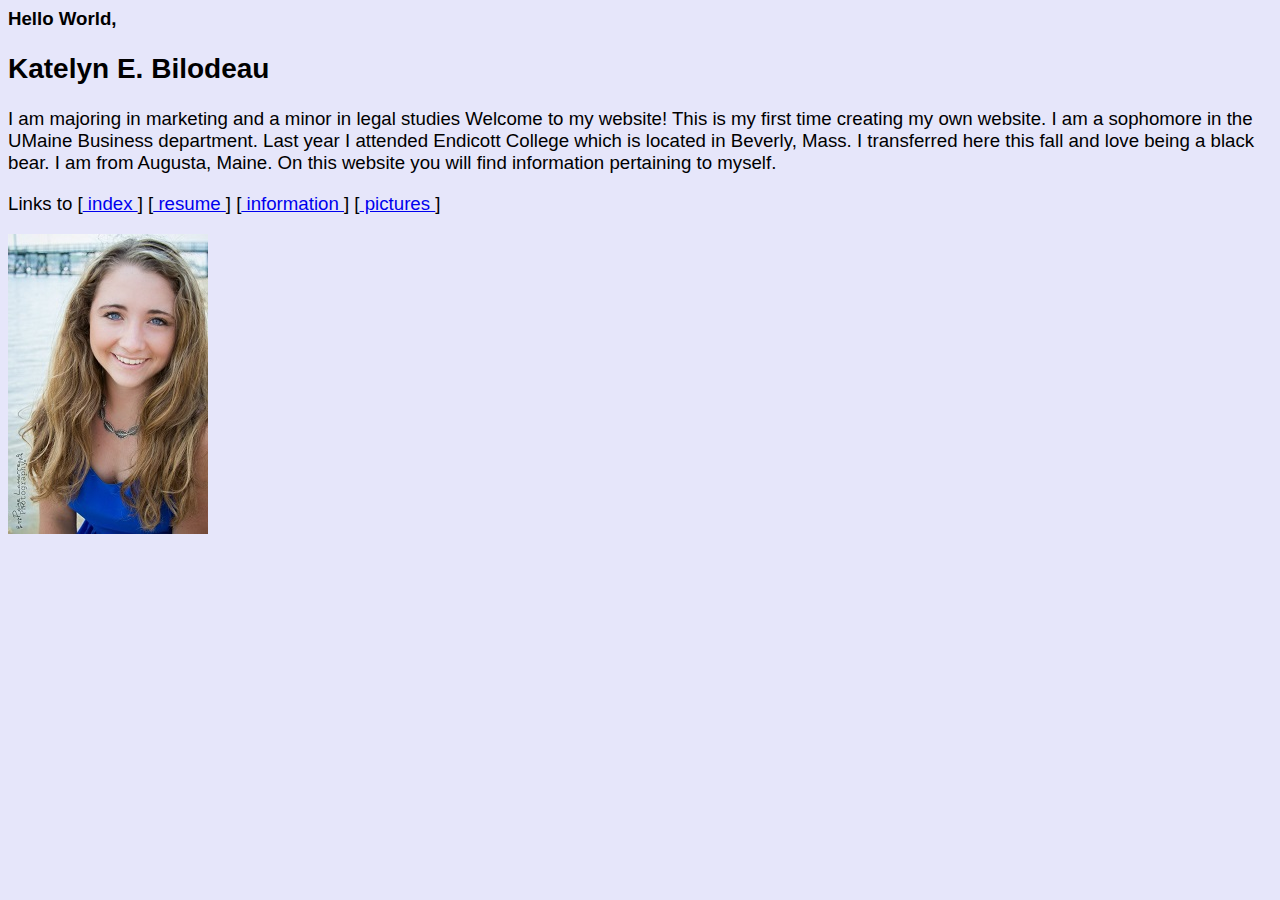
<file: index.html>
<DOCTYPE html>
<html>
<Head>
<link href= "style.css" rel="stylesheet"
<title><B>Hello World,</title> </B>
</head>
<body>
<H2> Katelyn E. Bilodeau </H2>
I am majoring in marketing and a minor in legal studies
Welcome to my website! This is my first time creating my own website.
I am a sophomore in the UMaine Business department. Last year I attended Endicott College        
which is located in Beverly, Mass. I transferred here this fall and love being a black bear. 
I am from Augusta, Maine. On this website you will find information pertaining to myself.
<P>Links to [<a href="index.html"> index </A>] [<a href="resume.html" > resume </A>]  [<a href="info.html" > information </A>] [<a href="pictures.html"> pictures </A>]

</body>
<P>
<img src="pic.jpg"> 
</P>
</html>
</file>
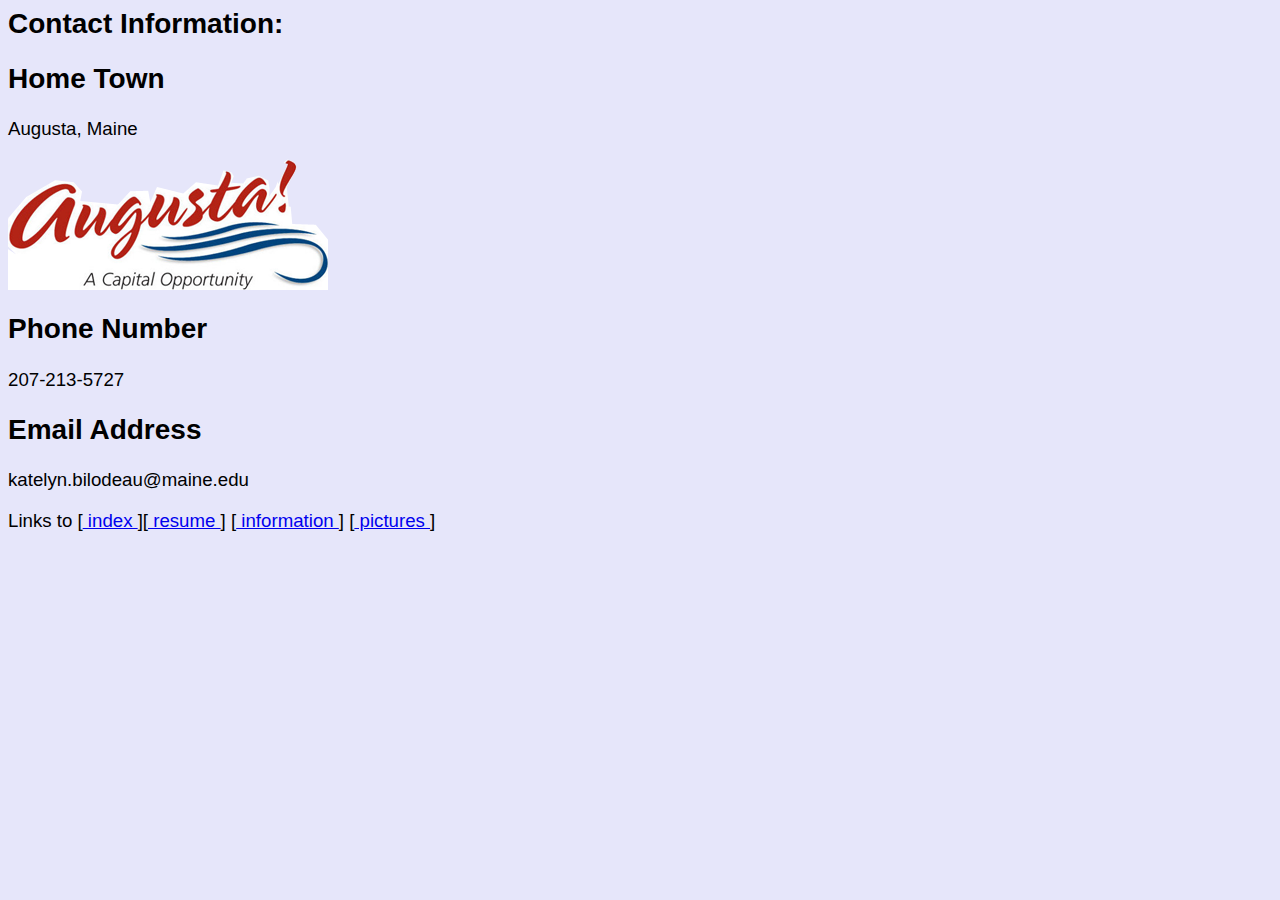
<file: info.html>
<DOCTYPE html>
<html>
<Head>
<link href= "style.css" rel="stylesheet"

<title></title>
</head>
<body>
<H2> Contact Information: </H2>
<H2> Home Town </H2>
Augusta, Maine
<P>
<img src="home.png"> 
<h2> Phone Number </H2>
207-213-5727
<H2> Email Address </H2>
katelyn.bilodeau@maine.edu
</body>

<P>
Links to [<a href="index.html"> index </A>][<a href="resume.html" > resume </A>]  [<a href="info.html" > information </A>] [<a href="pictures.html"> pictures </A>]
</file>
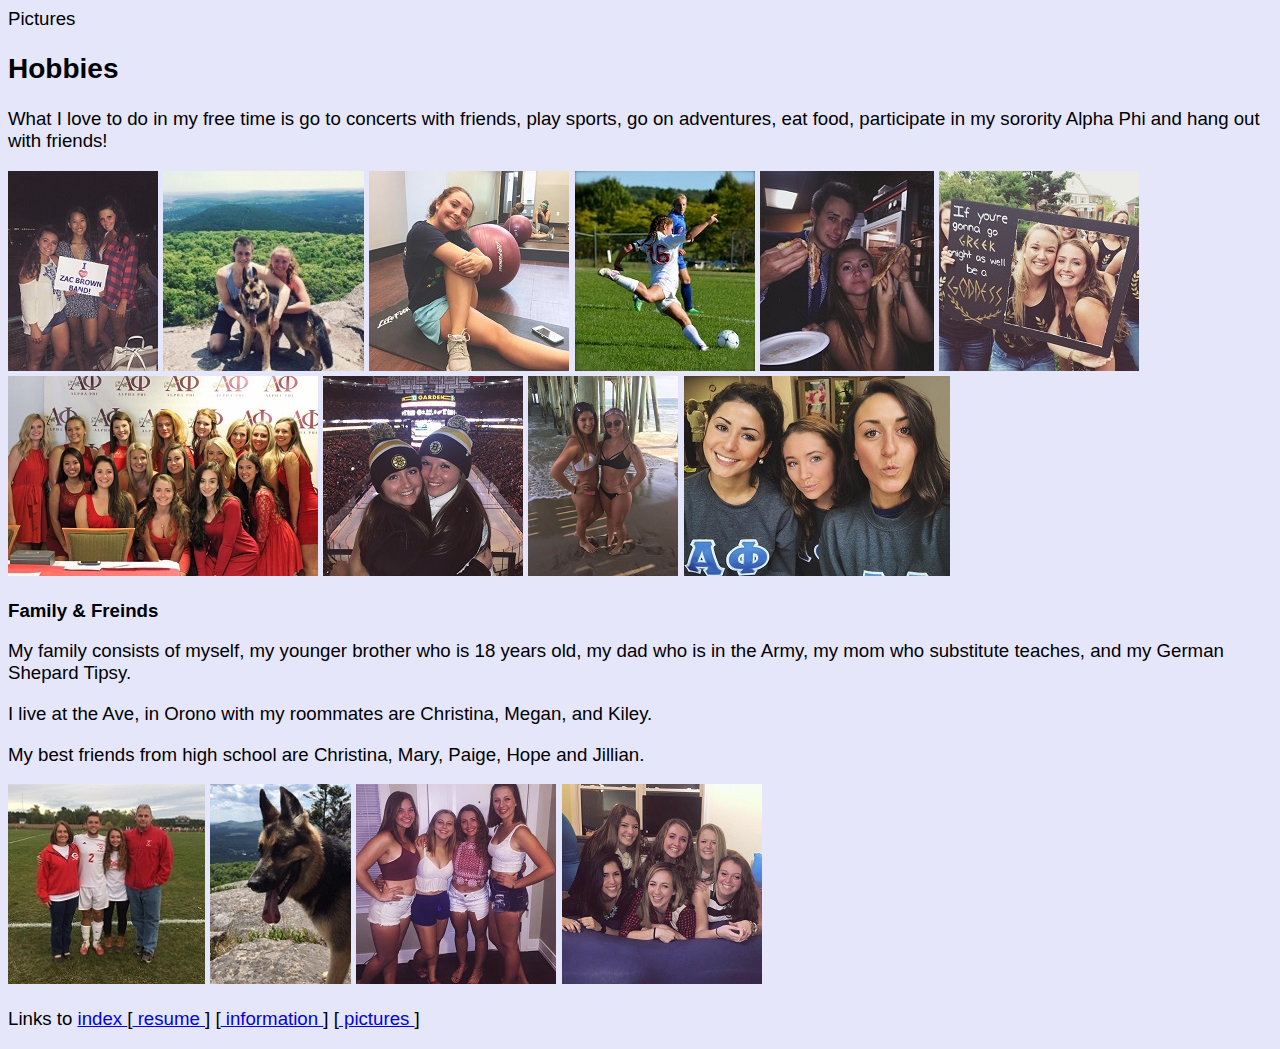
<file: pictures.html>
<DOCTYPE html>
<html>
<Head>
<link href= "style.css" rel="stylesheet"
<title>Pictures</title>
</head>
<body>

<H2> Hobbies </H2>
<P>
What I love to do in my free time is go to concerts with friends, play sports, go on adventures, 
eat food, participate in my sorority Alpha Phi and hang out with friends!
</P>
<img src="goign to concerts.jpg">
<img src="hikinh.jpg">
<img src="working out.jpg">
<img src="soccer.jpg">
<img src="eating ppzza.jpg">
<img src="sorority.jpg">
<img src="reddress.jpg">
<img src="lexi.jpg">
<img src="paige.jpg">
<img src="pham.jpg">

<P> <B> Family & Freinds</P> </B>
My family consists of myself, my younger brother who is 18 years old, my dad who is in the Army, my mom who substitute teaches, and my German Shepard Tipsy.
 <P>
I live at the Ave, in Orono with my roommates are Christina, Megan, and Kiley. 
</P>  <P>
My best friends from high school are Christina, Mary, Paige, Hope and Jillian. 
</P>

<img src="family.jpg">
<img src="my dog.jpg">
<img src="room.jpg">
<img src="friends.jpg">

</body>


<P>
Links to <a href="index.html"> index </A>[<a href="resume.html" > resume </A>]  [<a href="info.html" > information </A>] [<a href="pictures.html"> pictures </A>]
</file>
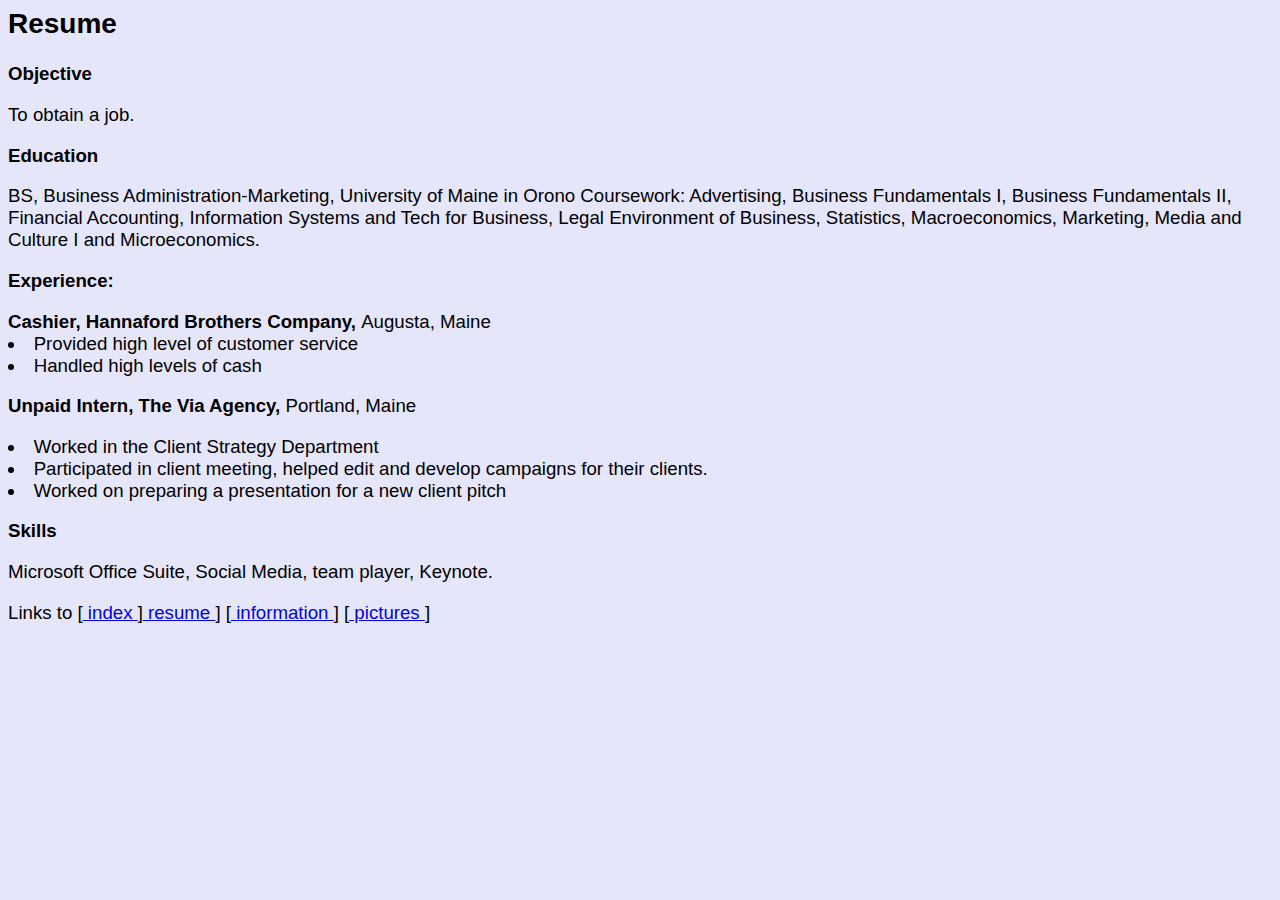
<file: resume.html>
<DOCTYPE html>
<html>
<Head>
<link href= "style.css" rel="stylesheet"
<title></title>
</head>
<body>
<H2> Resume </H2>
<P> <B> Objective </B> </P>
	To obtain a job. 

<P> <B> Education </B> </P>
	BS, Business Administration-Marketing,  
	University of Maine in Orono
	Coursework:	 Advertising, Business Fundamentals I, Business Fundamentals II, Financial Accounting, Information Systems and Tech for Business, 
	Legal Environment of Business, Statistics, Macroeconomics, Marketing, Media and Culture I and Microeconomics.

<P><B>Experience:</P> </B> 
 <B> Cashier, Hannaford Brothers Company, </B> Augusta, Maine    	
<LI>Provided high level of customer service
<LI>Handled high levels of cash
</ul>

<P>
<B>Unpaid Intern, The Via Agency,</B> Portland, Maine	
				     
<li>Worked in the Client Strategy Department 
<LI>Participated in client meeting, helped edit and develop campaigns for their clients.
<li>Worked on preparing a presentation for a new client pitch </li>
</ul>
<P><B>Skills</P> </b>
Microsoft Office Suite, Social Media, team player, Keynote.

 <P> 
Links to [<a href="index.html"> index </A>]<a href="resume.html" > resume </A>]  [<a href="info.html" > information </A>] [<a href="pictures.html"> pictures </A>]


</body>
</html>
</file>
<file: style.css>
body { background: lavender;
       color: CornflowerBlue  ;
       font-size: 14pt; }
body { font-family: 'Shadows Into Light', sans-serif; }
</file>
